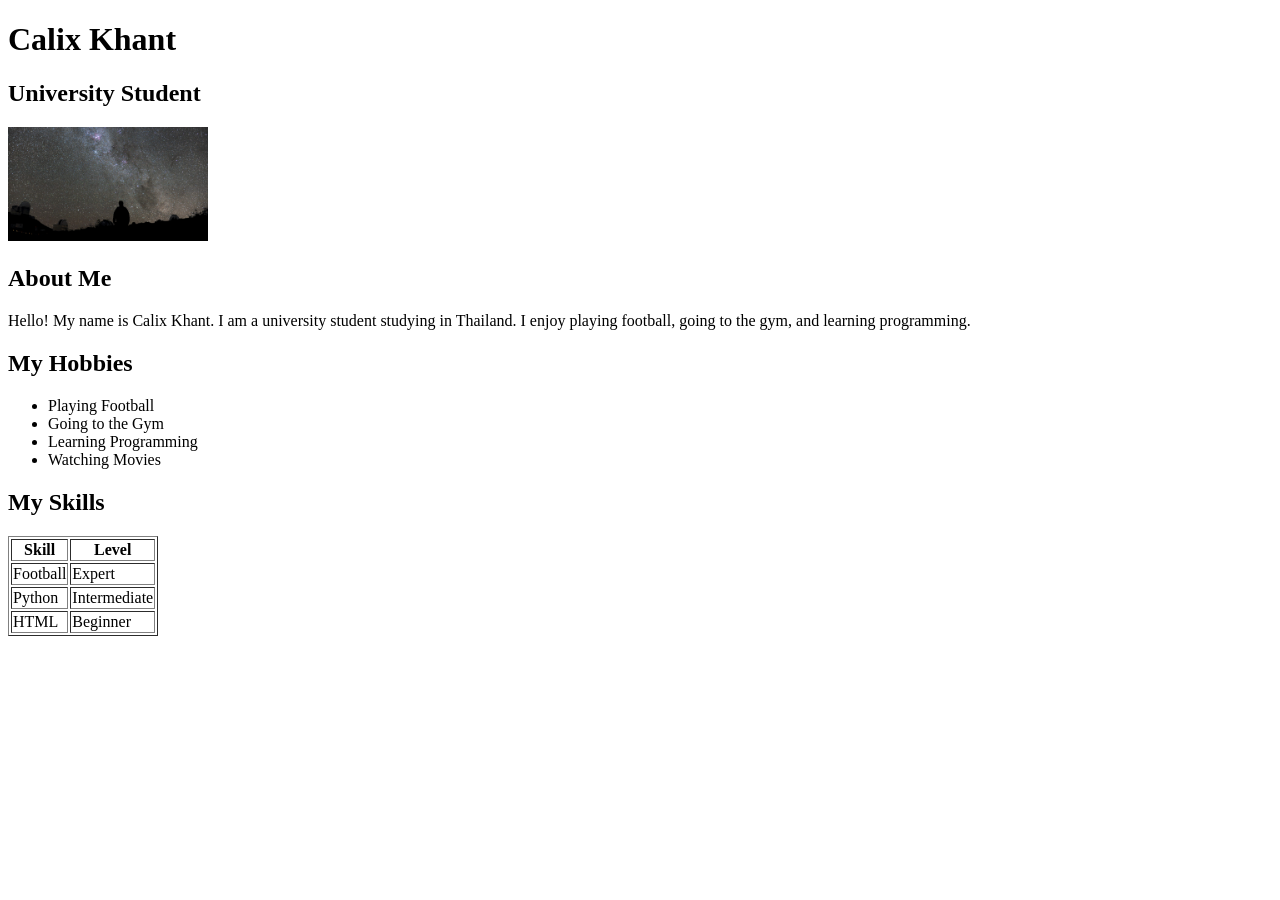
<file: index.html>
<!DOCTYPE html>
<html>
<head>
    <title>My Personal Profile</title>
</head>
<body>

    <h1>Calix Khant</h1>
    <h2>University Student</h2>

<img src="public/image/myphoto.jpg" alt="My Photo" width="200">

    <h2>About Me</h2>
    <p>
        Hello! My name is Calix Khant.
        I am a university student studying in Thailand.
        I enjoy playing football, going to the gym, and learning programming.
    </p>

    <h2>My Hobbies</h2>
    <ul>
        <li>Playing Football</li>
        <li>Going to the Gym</li>
        <li>Learning Programming</li>
        <li>Watching Movies</li>
    </ul>

    <h2>My Skills</h2>
    <table border="1">
        <tr>
            <th>Skill</th>
            <th>Level</th>
        </tr>
        <tr>
            <td>Football</td>
            <td>Expert</td>
        </tr>
        <tr>
            <td>Python</td>
            <td>Intermediate</td>
        </tr>
        <tr>
            <td>HTML</td>
            <td>Beginner</td>
        </tr>
    </table>

</body>
</html>
</file>
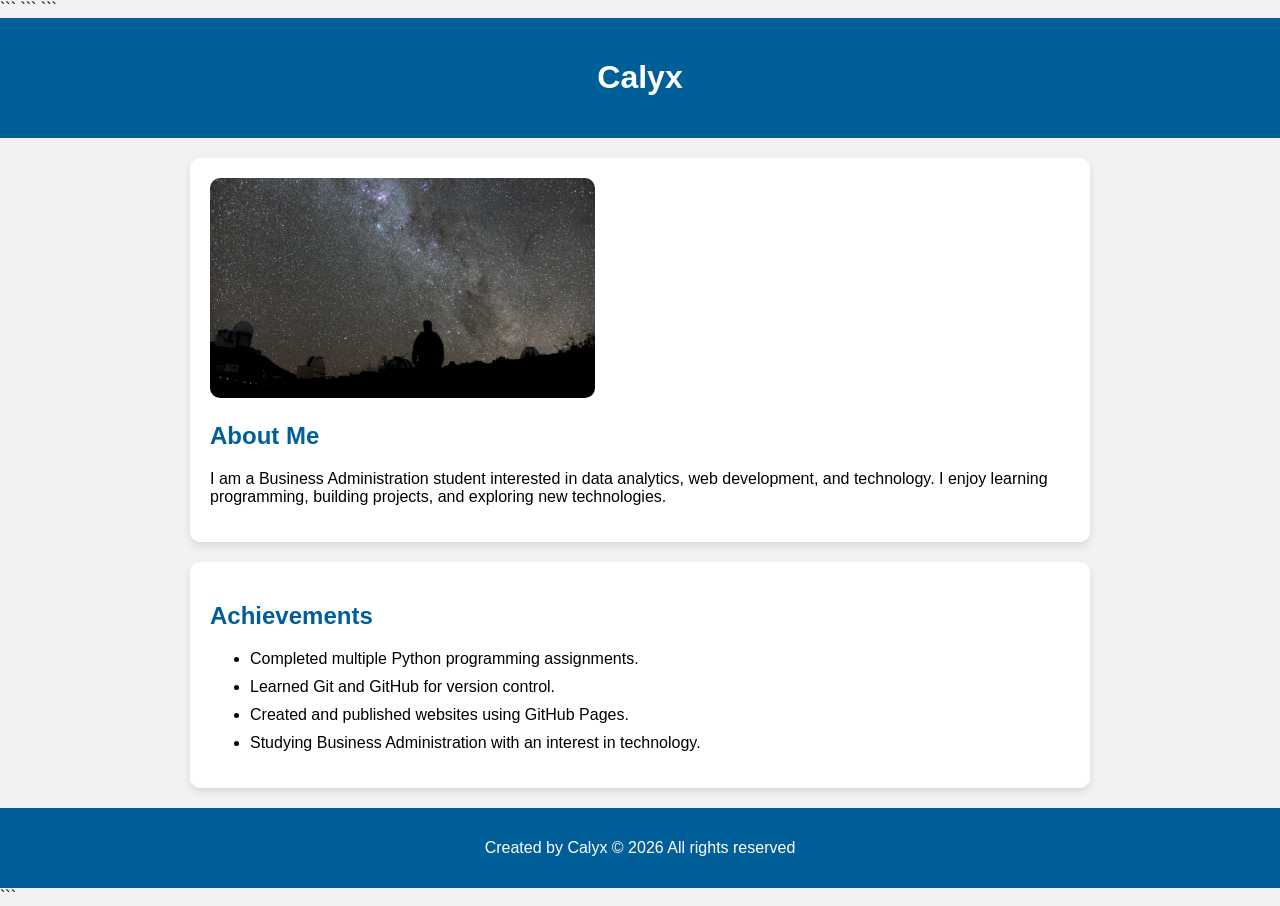
<file: profile.html>
<!DOCTYPE html>

<html lang="en">
<head>
    <meta charset="UTF-8">
    <meta name="viewport" content="width=device-width, initial-scale=1.0">
    <title>My Profile</title>

```
<link rel="stylesheet" href="public/css/style.css">
```

</head>

<body>

```
<header>
    <h1>Calyx</h1>
</header>

<div class="content">

    <section class="biography">
        <img src="public/images/myphoto.jpg" height="220">

        <h2>About Me</h2>

        <p>
            I am a Business Administration student interested in data analytics,
            web development, and technology. I enjoy learning programming,
            building projects, and exploring new technologies.
        </p>
    </section>

    <section class="achievements">

        <h2>Achievements</h2>

        <ul>
            <li>Completed multiple Python programming assignments.</li>
            <li>Learned Git and GitHub for version control.</li>
            <li>Created and published websites using GitHub Pages.</li>
            <li>Studying Business Administration with an interest in technology.</li>
        </ul>

    </section>

</div>

<footer>
    <p>Created by Calyx © 2026 All rights reserved</p>
</footer>
```

</body>
</html>
</file>
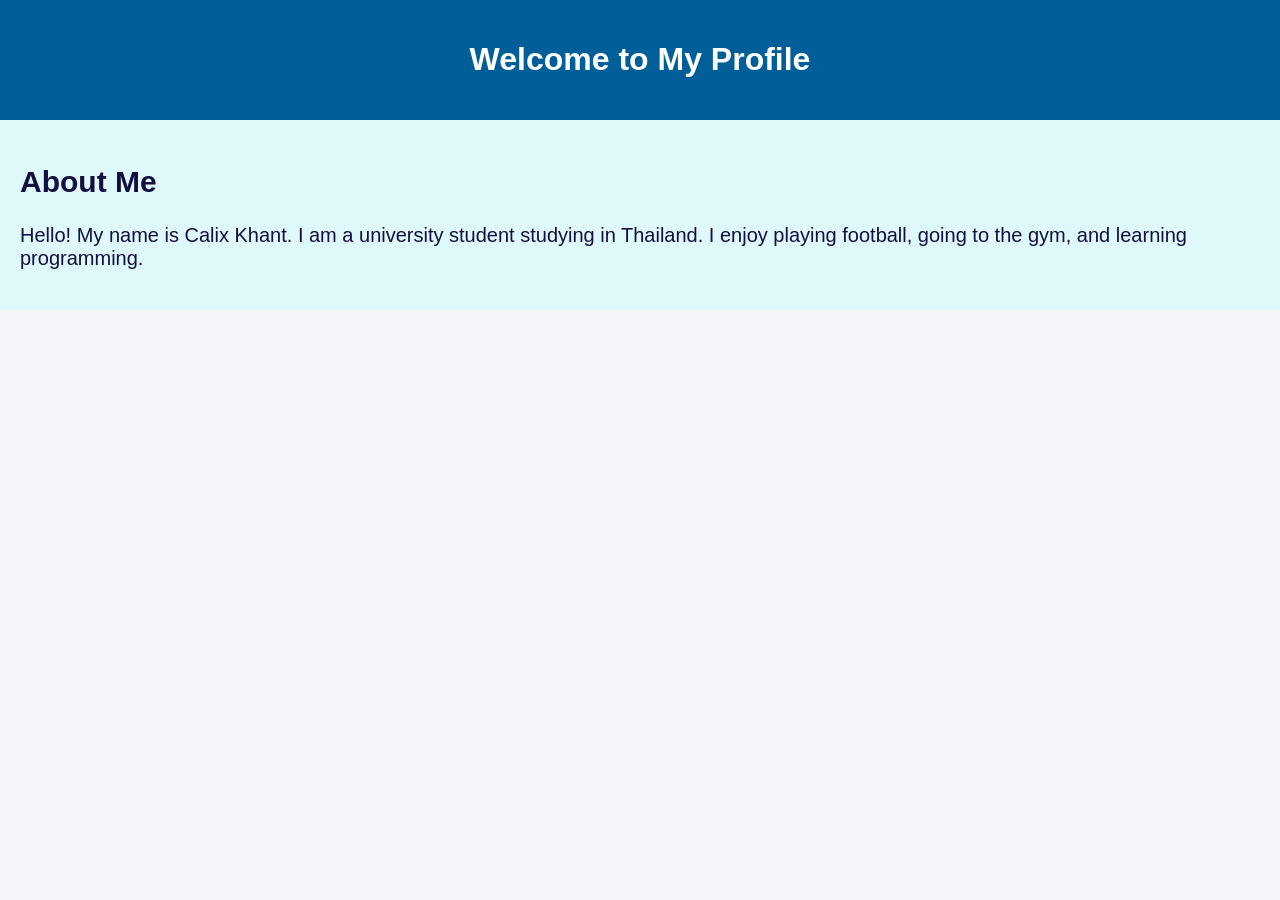
<file: profile_2.html>
<!DOCTYPE html>
<html lang="en">

<head>
    <meta charset="UTF-8">
    <meta name="viewport" content="width=device-width, initial-scale=1.0">

    <link rel="stylesheet" href="public/css/profile.css">

    <title>My Profile - CSS Example 1</title>
</head>

<body>

    <header>
        <h1>Welcome to My Profile</h1>
    </header>

    <section class="about">
        <h2>About Me</h2>
        <p>
            Hello! My name is Calix Khant. I am a university student studying in Thailand.
            I enjoy playing football, going to the gym, and learning programming.
        </p>
    </section>

</body>

</html>
</file>
<file: public/css/style.css>
body {
margin: 0;
font-family: Arial, Helvetica, sans-serif;
background-color: #f2f2f2;
}

header {
background-color: #005f99;
color: white;
text-align: center;
padding: 20px;
}

.content {
max-width: 900px;
margin: 20px auto;
}

.biography,
.achievements {
background-color: white;
margin-bottom: 20px;
padding: 20px;
border-radius: 10px;
box-shadow: 0 4px 8px rgba(0,0,0,0.1);
}

.biography img {
border-radius: 10px;
}

h2 {
color: #005f99;
}

footer {
text-align: center;
padding: 15px;
background-color: #005f99;
color: white;
}

.achievements li {
margin-bottom: 10px;
}

.biography:hover,
.achievements:hover {
transform: translateY(-3px);
}
</file>
<file: public/css/profile.css>
body {
    margin: 0;
    font-family: Arial, Helvetica, sans-serif;
    background-color: #f5f6fa;
    color: #333;
}

header {
    background-color: #005f99;
    color: white;
    text-align: center;
    padding: 20px;
}

section {
    background-color: #dff9fb;
    color: #130f40;
    font-size: 1.25em;
    padding: 20px;
}
</file>
